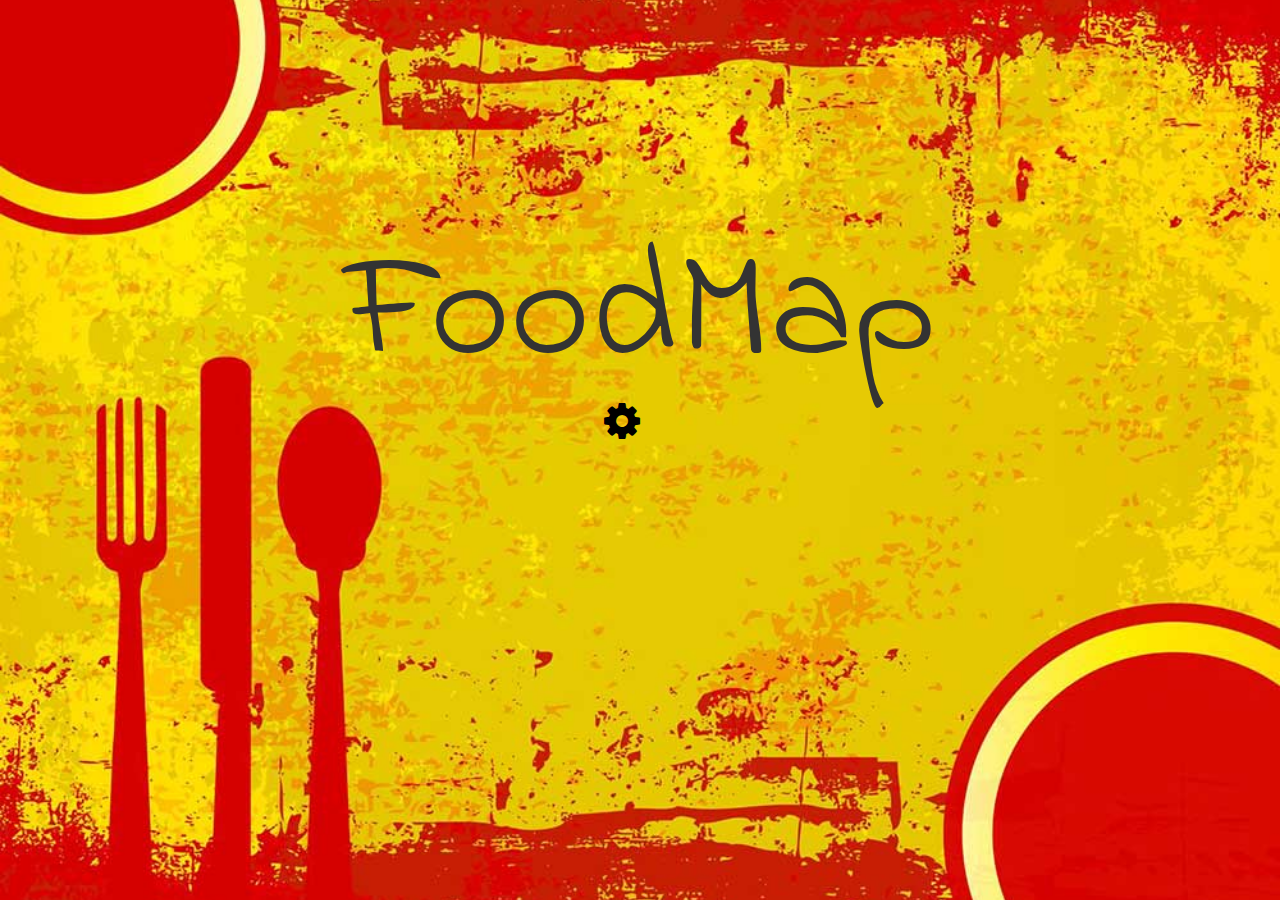
<file: index.html>
<!DOCTYPE html>
<html>
  <head>
    <meta charset="utf-8">
    <meta http-equiv="X-UA-Compatible" content="IE=edge">
    <meta name="viewport" content="width=device-width, user-scalable=no, initial-scale=1.0, maximum-scale=1.0, minimum-scale=1.0">
    <title>FoodMap</title>
    <link rel="stylesheet" href="assets/css/bootstrap.min.css">
    <link rel="shortcut icon" type="image/x-icon" href="assets/images/restoran.ico">
    <link href="https://fonts.googleapis.com/css?family=Indie+Flower" rel="stylesheet">
    <link rel="stylesheet" href="font/css/font-awesome.min.css">
    <link rel="stylesheet" href="assets/css/main.css">
  </head>
  <body>
    <!--Portada principal-->
    <!--No me funcionó la función Splash asi que esta conectado con otro HTML-->
    <header class="portal hidden-xs">  
      <div class="container">
        <div class="row">
          <div class="col col-md-12">
            <h1 class="title hidden-xs">FoodMap</h1>
            <a href="firstpart.html"><i class="fa fa-cog fa-spin fa-3x fa-fw"></i></a>
          </div>
        </div>
      </div> 
    </header>
    <!--Contenido visto en celulares-->
    <header class="PortalCel visible-xs" id="splash">
      <div class="container">
        <div class="row">
          <div class="col-xs-12">
            <h1 class="titleCel visible-xs">FoodMap</h1>
            <a href="firstpart.html"><i class="fa fa-spinner fa-pulse fa-3x fa-fw"></i></a>
          </div>
        </div>
      </div>
    </header>
    

    <!--Enlaces JS-->
    <script type="text/javascript" src="assets/js/jquery.js"></script>
    <script type="text/javascript" src="assets/js/bootstrap.min.js"></script>
    <script type="text/javascript" src="assets/js/app.js"></script>
  </body>
</html>
</file>
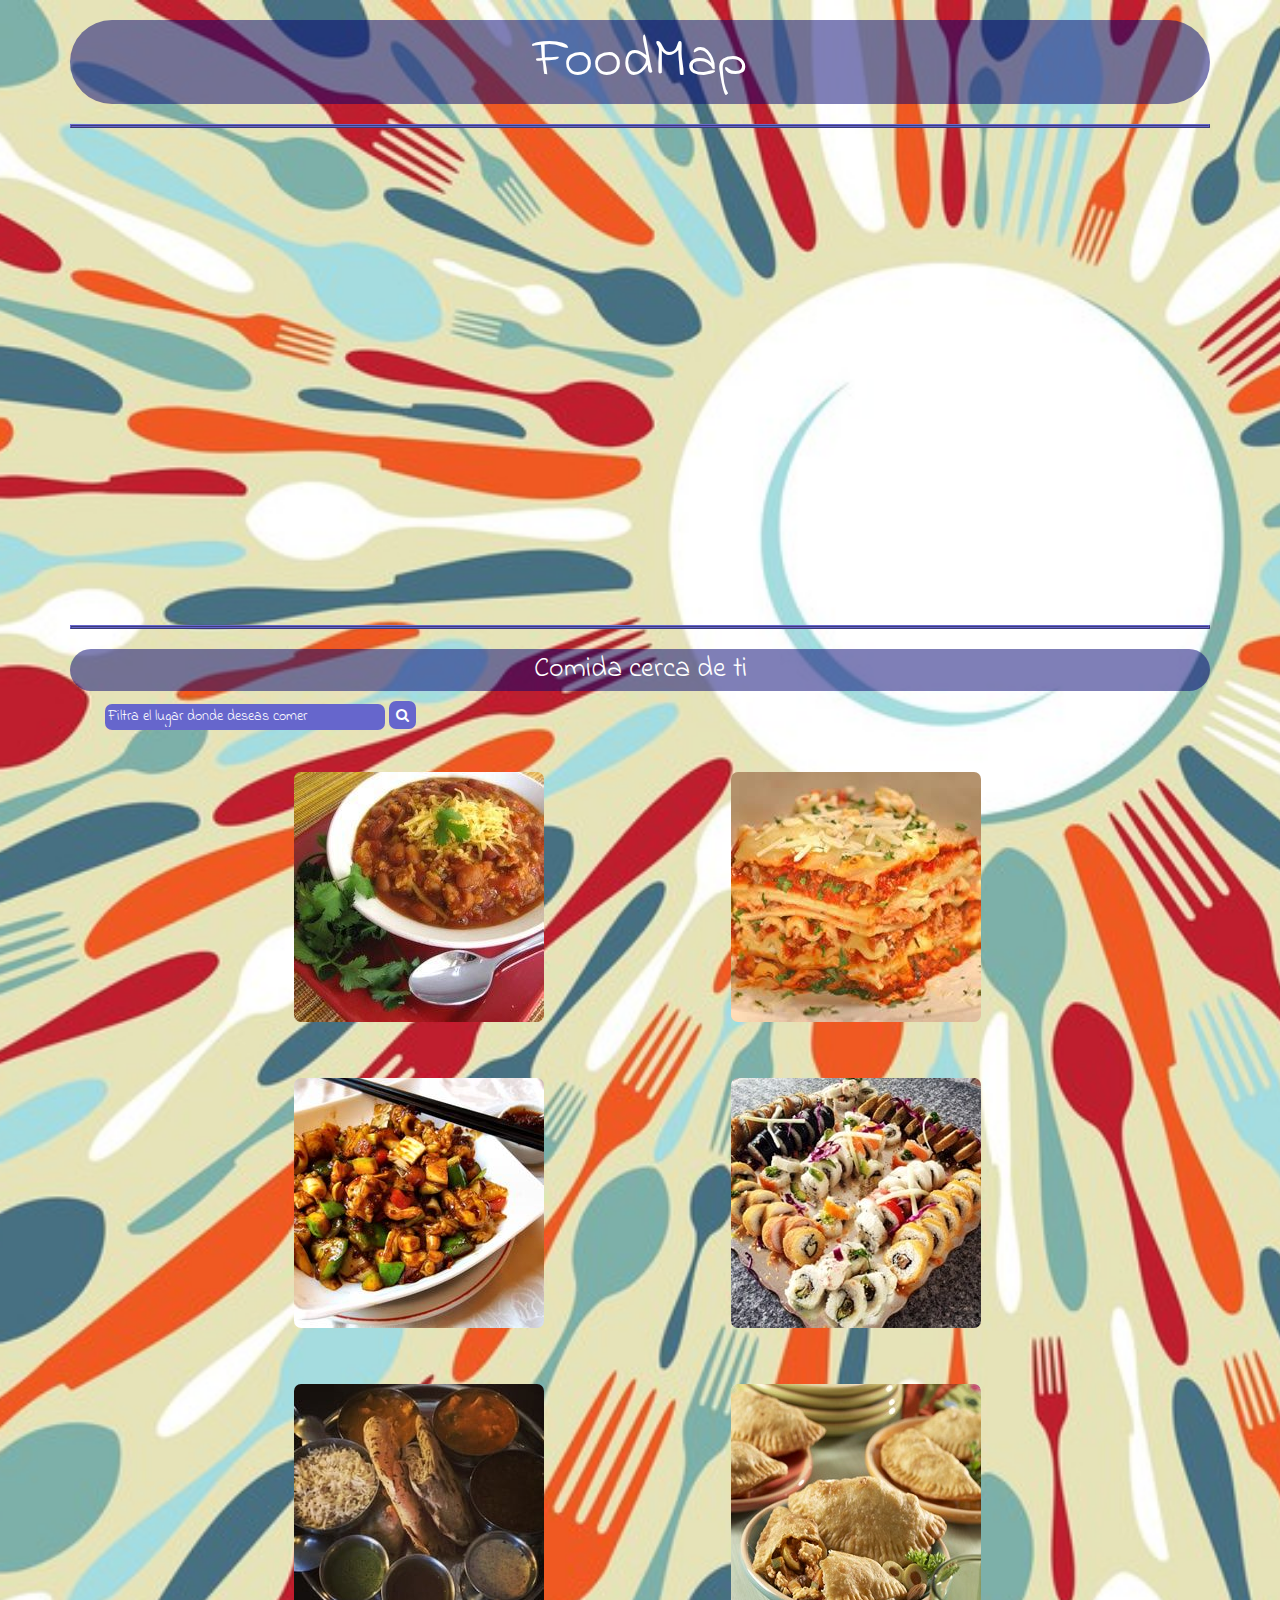
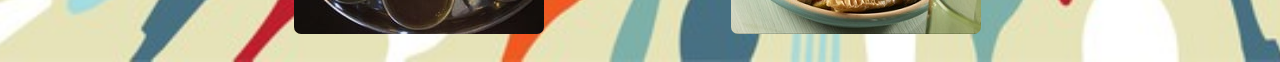
<file: firstpart.html>
<!DOCTYPE html>
<html>
  <head>
    <meta charset="utf-8">
    <meta http-equiv="X-UA-Compatible" content="IE=edge">
    <meta name="viewport" content="width=device-width, user-scalable=no, initial-scale=1.0, maximum-scale=1.0, minimum-scale=1.0">
    <title>FoodMap</title>
    <link rel="stylesheet" href="assets/css/bootstrap.min.css">
    <link rel="shortcut icon" type="image/x-icon" href="assets/images/restoran.ico">
    <link href="https://fonts.googleapis.com/css?family=Indie+Flower" rel="stylesheet">
    <link rel="stylesheet" href="font/css/font-awesome.min.css">
    <link rel="stylesheet" href="assets/css/main.css">
  </head>
  <body class="Celphone">
    <!--Contenido de busqueda e imagenes-->
    <!--No me funcionó la función Splash asi que esta conectado con otro HTML-->
    <section class="main-part">
      <div class="container">
        <div class="row">
          <div class="col-xs-12 col-md-12">
            <h2 class="subtitle">FoodMap</h2>
            <hr>
            <iframe src="https://www.google.com/maps/embed?pb=!1m16!1m12!1m3!1d22388.010308271354!2d-70.65706826134765!3d-33.47541212146474!2m3!1f0!2f0!3f0!3m2!1i1024!2i768!4f13.1!2m1!1srestaurants!5e0!3m2!1ses!2scl!4v1513263762509" width="250" height="250" frameborder="0" style="border:0" allowfullscreen class="Map visible-xs"></iframe><!--Sólo se ve en Celular-->
            <iframe src="https://www.google.com/maps/embed?pb=!1m16!1m12!1m3!1d22388.010308271354!2d-70.65706826134765!3d-33.47541212146474!2m3!1f0!2f0!3f0!3m2!1i1024!2i768!4f13.1!2m1!1srestaurants!5e0!3m2!1ses!2scl!4v1513263856733" width="600" height="450" frameborder="0" style="border:0" allowfullscreen class="MapLarge hidden-xs"></iframe><!--Sólo se ve en versión PC-->
            <hr>
            <h4 class="search-phrase">Comida cerca de ti</h4>
            <input class="Search" type="text" name="Filtrar Restuarantes" placeholder="Filtra el lugar donde deseas comer">
            <a href="#"><i class="fa fa-search" aria-hidden="true"></i></a>
          </div>
        </div>
      </div>
    </section>
    <!--Imagenes Comidas Versión Movil-->
    <section id="Images-Food">
      <div class="container-fluid">
        <div class="row">
            <div class="col-xs-4 visible-xs">
                <a href="#" data-toggle="modal" data-target="#miModalCel1"><img class="image1" id="Chilean-food" src="assets/images/chilena.jpg"></a>
                <!--Modal Restaurants Chilenos-->
                <div class="modal fade" id="miModalCel1" tabindex="-1" role="dialog" aria-labelledby="myModalLabel" aria-hidden="true">
                  <div class="modal-dialog" role="document">
                  <div class="modal-content">
                  <div class="modal-header">
                    <button type="button" class="close" data-dismiss="modal" aria-label="Close">
                      <span aria-hidden="true">&times;</span>
                    </button>
                    <h4 class="modal-title" id="myModalLabel">Elige tu Restaurant Chileno :D</h4>
                  </div>
                  <div class="modal-body">
                    <iframe src="https://www.google.com/maps/embed?pb=!1m16!1m12!1m3!1d53249.54284793775!2d-70.67768598382018!3d-33.47284015967067!2m3!1f0!2f0!3f0!3m2!1i1024!2i768!4f13.1!2m1!1srestaurants+chilenos!5e0!3m2!1ses!2scl!4v1513267955825" width="360" height="300" frameborder="0" style="border:0" allowfullscreen></iframe>
                  </div>
                  </div>
                  </div>
                </div>
                <a href="#" data-toggle="modal" data-target="#miModalCel2"><img class="image2" id="Chinese-food" src="assets/images/china.jpg"></a>
                <!--Modal Restaurants Chinos-->
                <div class="modal fade" id="miModalCel2" tabindex="-1" role="dialog" aria-labelledby="myModalLabel" aria-hidden="true">
                  <div class="modal-dialog" role="document">
                  <div class="modal-content">
                  <div class="modal-header">
                    <button type="button" class="close" data-dismiss="modal" aria-label="Close">
                      <span aria-hidden="true">&times;</span>
                    </button>
                    <h4 class="modal-title" id="myModalLabel">Elige tu Restaurant Chino :D</h4>
                  </div>
                  <div class="modal-body">
                    <iframe src="https://www.google.com/maps/embed?pb=!1m16!1m12!1m3!1d53249.63689287449!2d-70.67768602261239!3d-33.47268711876696!2m3!1f0!2f0!3f0!3m2!1i1024!2i768!4f13.1!2m1!1srestaurantes+chinos!5e0!3m2!1ses!2scl!4v1513268478967" width="360" height="300" frameborder="0" style="border:0" allowfullscreen></iframe>
                  </div>
                  </div>
                  </div>
                </div>
                <a href="#" data-toggle="modal" data-target="#miModalCel3"><img class="image3" id="Indian-food" src="assets/images/indian.jpg"></a>
                <!--Modal Restaurants Hindues-->
                <div class="modal fade" id="miModalCel3" tabindex="-1" role="dialog" aria-labelledby="myModalLabel" aria-hidden="true">
                  <div class="modal-dialog" role="document">
                  <div class="modal-content">
                  <div class="modal-header">
                    <button type="button" class="close" data-dismiss="modal" aria-label="Close">
                      <span aria-hidden="true">&times;</span>
                    </button>
                    <h4 class="modal-title" id="myModalLabel">Elige tu Restaurant Hindú :D</h4>
                  </div>
                  <div class="modal-body">
                    <iframe src="https://www.google.com/maps/embed?pb=!1m16!1m12!1m3!1d106541.08497199343!2d-70.67722231096606!3d-33.43865173669643!2m3!1f0!2f0!3f0!3m2!1i1024!2i768!4f13.1!2m1!1srestaurantes+hindues!5e0!3m2!1ses!2scl!4v1513268607986" width="360" height="300" frameborder="0" style="border:0" allowfullscreen></iframe>
                  </div>
                  </div>
                  </div>
                </div>
            </div>
            <div class="col-xs-4 visible-xs">
                <a href="#" data-toggle="modal" data-target="#miModalCel4"><img class="image4" id="Italian-food" src="assets/images/italian.jpg"></a>
                <!--Modal Restaurants Italianos-->
                <div class="modal fade" id="miModalCel4" tabindex="-1" role="dialog" aria-labelledby="myModalLabel" aria-hidden="true">
                  <div class="modal-dialog" role="document">
                  <div class="modal-content">
                  <div class="modal-header">
                    <button type="button" class="close" data-dismiss="modal" aria-label="Close">
                      <span aria-hidden="true">&times;</span>
                    </button>
                    <h4 class="modal-title" id="myModalLabel">Elige tu Restaurant Italiano :D</h4>
                  </div>
                  <div class="modal-body">
                    <iframe src="https://www.google.com/maps/embed?pb=!1m16!1m12!1m3!1d106541.48511689712!2d-70.67722246621032!3d-33.438325860550485!2m3!1f0!2f0!3f0!3m2!1i1024!2i768!4f13.1!2m1!1srestaurantes+italianos!5e0!3m2!1ses!2scl!4v1513269014735" width="360" height="300" frameborder="0" style="border:0" allowfullscreen></iframe>
                  </div>
                  </div>
                  </div>
                </div>
                <a href="#" data-toggle="modal" data-target="#miModalCel5"><img class="image5" id="Japanese-food" src="assets/images/japanese.jpg"></a>
                <!--Modal Restaurants Japoneses-->
                <div class="modal fade" id="miModalCel5" tabindex="-1" role="dialog" aria-labelledby="myModalLabel" aria-hidden="true">
                  <div class="modal-dialog" role="document">
                  <div class="modal-content">
                  <div class="modal-header">
                    <button type="button" class="close" data-dismiss="modal" aria-label="Close">
                      <span aria-hidden="true">&times;</span>
                    </button>
                    <h4 class="modal-title" id="myModalLabel">Elige tu Restaurant Japonés :D</h4>
                  </div>
                  <div class="modal-body">
                    <iframe src="https://www.google.com/maps/embed?pb=!1m16!1m12!1m3!1d106541.88525944087!2d-70.67722262145516!3d-33.437999983519646!2m3!1f0!2f0!3f0!3m2!1i1024!2i768!4f13.1!2m1!1srestaurantes+japoneses!5e0!3m2!1ses!2scl!4v1513269103408" width="360" height="300" frameborder="0" style="border:0" allowfullscreen></iframe>
                  </div>
                  </div>
                  </div>
                </div>  
                <a href="#" data-toggle="modal" data-target="#miModalCel6"><img class="image6" id="Mexican-food" src="assets/images/mexican.jpeg"></a>
                <!--Modal Restaurants Mexicanos-->
                <div class="modal fade" id="miModalCel6" tabindex="-1" role="dialog" aria-labelledby="myModalLabel" aria-hidden="true">
                  <div class="modal-dialog" role="document">
                  <div class="modal-content">
                  <div class="modal-header">
                    <button type="button" class="close" data-dismiss="modal" aria-label="Close">
                      <span aria-hidden="true">&times;</span>
                    </button>
                    <h4 class="modal-title" id="myModalLabel">Elige tu Restaurant Japonés :D</h4>
                  </div>
                  <div class="modal-body">
                    <iframe src="https://www.google.com/maps/embed?pb=!1m16!1m12!1m3!1d106542.28539962454!2d-70.67722277670056!3d-33.437674105603975!2m3!1f0!2f0!3f0!3m2!1i1024!2i768!4f13.1!2m1!1srestaurantes+mexicanos!5e0!3m2!1ses!2scl!4v1513269162083" width="360" height="300" frameborder="0" style="border:0" allowfullscreen></iframe>
                  </div>
                  </div>
                  </div>
                </div>  
            </div> 
        </div>
    </section>
    <!--Imagenes Comidas Versión PC-->  
    <section class="Food-Pc hidden-xs">
      <div class="row">
        <div class="col-md-4">
          <a href="#" data-toggle="modal" data-target="#miModal1"><img class="image1PC" id="Chilean-foodPC" src="assets/images/imagesPC/chilena.jpg"></a>
          <!--Modal Restaurants Chilenos-->
          <div class="modal fade" id="miModal1" tabindex="-1" role="dialog" aria-labelledby="myModalLabel" aria-hidden="true">
            <div class="modal-dialog" role="document">
            <div class="modal-content">
            <div class="modal-header">
              <button type="button" class="close" data-dismiss="modal" aria-label="Close">
                <span aria-hidden="true">&times;</span>
              </button>
              <h4 class="modal-title" id="myModalLabel">Elige tu Restaurant Chileno :D</h4>
            </div>
            <div class="modal-body">
              <iframe src="https://www.google.com/maps/embed?pb=!1m16!1m12!1m3!1d53249.54284793775!2d-70.67768598382018!3d-33.47284015967067!2m3!1f0!2f0!3f0!3m2!1i1024!2i768!4f13.1!2m1!1srestaurants+chilenos!5e0!3m2!1ses!2scl!4v1513267955825" width="570" height="300" frameborder="0" style="border:0" allowfullscreen></iframe>
            </div>
            </div>
            </div>
          </div>
          <a href="#" data-toggle="modal" data-target="#miModal2"><img class="image2PC" id="Chinese-foodPC" src="assets/images/imagesPC/china.jpg"></a>
          <!--Modal Restaurants Chinos-->
          <div class="modal fade" id="miModal2" tabindex="-1" role="dialog" aria-labelledby="myModalLabel" aria-hidden="true">
            <div class="modal-dialog" role="document">
            <div class="modal-content">
            <div class="modal-header">
              <button type="button" class="close" data-dismiss="modal" aria-label="Close">
                <span aria-hidden="true">&times;</span>
              </button>
              <h4 class="modal-title" id="myModalLabel">Elige tu Restaurant Chino :D</h4>
            </div>
            <div class="modal-body">
              <iframe src="https://www.google.com/maps/embed?pb=!1m16!1m12!1m3!1d53249.63689287449!2d-70.67768602261239!3d-33.47268711876696!2m3!1f0!2f0!3f0!3m2!1i1024!2i768!4f13.1!2m1!1srestaurantes+chinos!5e0!3m2!1ses!2scl!4v1513268478967" width="570" height="300" frameborder="0" style="border:0" allowfullscreen></iframe>
            </div>
            </div>
            </div>
          </div>
          <a href="#" data-toggle="modal" data-target="#miModal3"><img class="image3PC" id="Indian-foodPC" src="assets/images/imagesPC/indian.jpg"></a>
          <!--Modal Restaurants Hindues-->
          <div class="modal fade" id="miModal3" tabindex="-1" role="dialog" aria-labelledby="myModalLabel" aria-hidden="true">
            <div class="modal-dialog" role="document">
            <div class="modal-content">
            <div class="modal-header">
              <button type="button" class="close" data-dismiss="modal" aria-label="Close">
                <span aria-hidden="true">&times;</span>
              </button>
              <h4 class="modal-title" id="myModalLabel">Elige tu Restaurant Hindú :D</h4>
            </div>
            <div class="modal-body">
              <iframe src="https://www.google.com/maps/embed?pb=!1m16!1m12!1m3!1d106541.08497199343!2d-70.67722231096606!3d-33.43865173669643!2m3!1f0!2f0!3f0!3m2!1i1024!2i768!4f13.1!2m1!1srestaurantes+hindues!5e0!3m2!1ses!2scl!4v1513268607986" width="570" height="300" frameborder="0" style="border:0" allowfullscreen></iframe>
            </div>
            </div>
            </div>
          </div>
        </div>  
        <div class="col-md-4">
          <a href="#" data-toggle="modal" data-target="#miModal4"><img class="image4PC" id="Italian-foodPC" src="assets/images/imagesPC/italian.jpg"></a>
          <!--Modal Restaurants Italianos-->
          <div class="modal fade" id="miModal4" tabindex="-1" role="dialog" aria-labelledby="myModalLabel" aria-hidden="true">
            <div class="modal-dialog" role="document">
            <div class="modal-content">
            <div class="modal-header">
              <button type="button" class="close" data-dismiss="modal" aria-label="Close">
                <span aria-hidden="true">&times;</span>
              </button>
              <h4 class="modal-title" id="myModalLabel">Elige tu Restaurant Italiano :D</h4>
            </div>
            <div class="modal-body">
              <iframe src="https://www.google.com/maps/embed?pb=!1m16!1m12!1m3!1d106541.48511689712!2d-70.67722246621032!3d-33.438325860550485!2m3!1f0!2f0!3f0!3m2!1i1024!2i768!4f13.1!2m1!1srestaurantes+italianos!5e0!3m2!1ses!2scl!4v1513269014735" width="570" height="300" frameborder="0" style="border:0" allowfullscreen></iframe>
            </div>
            </div>
            </div>
          </div>  
          <a href="#" data-toggle="modal" data-target="#miModal5"><img class="image5PC" id="Japanese-foodPC" src="assets/images/imagesPC/japanese.jpg"></a>
          <!--Modal Restaurants Japoneses-->
          <div class="modal fade" id="miModal5" tabindex="-1" role="dialog" aria-labelledby="myModalLabel" aria-hidden="true">
            <div class="modal-dialog" role="document">
            <div class="modal-content">
            <div class="modal-header">
              <button type="button" class="close" data-dismiss="modal" aria-label="Close">
                <span aria-hidden="true">&times;</span>
              </button>
              <h4 class="modal-title" id="myModalLabel">Elige tu Restaurant Japonés :D</h4>
            </div>
            <div class="modal-body">
              <iframe src="https://www.google.com/maps/embed?pb=!1m16!1m12!1m3!1d106541.88525944087!2d-70.67722262145516!3d-33.437999983519646!2m3!1f0!2f0!3f0!3m2!1i1024!2i768!4f13.1!2m1!1srestaurantes+japoneses!5e0!3m2!1ses!2scl!4v1513269103408" width="570" height="300" frameborder="0" style="border:0" allowfullscreen></iframe>
            </div>
            </div>
            </div>
          </div>  
          <a href="#" data-toggle="modal" data-target="#miModal6"><img class="image6PC" id="Mexican-foodPC" src="assets/images/imagesPC/mexican.jpeg"></a>
          <!--Modal Restaurants Mexicanos-->
          <div class="modal fade" id="miModal6" tabindex="-1" role="dialog" aria-labelledby="myModalLabel" aria-hidden="true">
            <div class="modal-dialog" role="document">
            <div class="modal-content">
            <div class="modal-header">
              <button type="button" class="close" data-dismiss="modal" aria-label="Close">
                <span aria-hidden="true">&times;</span>
              </button>
              <h4 class="modal-title" id="myModalLabel">Elige tu Restaurant Japonés :D</h4>
            </div>
            <div class="modal-body">
              <iframe src="https://www.google.com/maps/embed?pb=!1m16!1m12!1m3!1d106542.28539962454!2d-70.67722277670056!3d-33.437674105603975!2m3!1f0!2f0!3f0!3m2!1i1024!2i768!4f13.1!2m1!1srestaurantes+mexicanos!5e0!3m2!1ses!2scl!4v1513269162083" width="570" height="300" frameborder="0" style="border:0" allowfullscreen></iframe>
            </div>
            </div>
            </div>
          </div>   
      </div>
    </section>  

    <!--Enlaces JS-->
    <script type="text/javascript" src="assets/js/jquery.js"></script>
    <script type="text/javascript" src="assets/js/bootstrap.min.js"></script>
    <script type="text/javascript" src="assets/js/app.js"></script>

  </body>
</html>
</file>
<file: assets/css/main.css>
/*Arreglos principales*/
* {
	margin: 0 auto;
	padding: 0;
	-webkit-box-sizing: border-box;
	-moz-box-sizing: border-box;
	box-sizing: border-box;
}
body {
	font-family: 'Indie Flower', cursive;
}
/*Portada principal versión pc*/
.portal {
	background-image: url(../images/fondoFoodMap.jpg);
	background-size: cover;
	background-position: center;
	background-repeat: no-repeat;
	max-width: 100%;
	min-height: 100vh;
}
.title {
	text-align: center;
	font-size: 11em;
  margin-top: 1.5em;
  margin-bottom: 0;
}
.fa-cog{
	color: black;
	margin-left: 12.5em;
}
/*Portada principal visto en celular*/
.PortalCel {
	background-image: url(../images/fondoFoodMapCel.png);
	background-size: cover;
	background-position: center;
	background-repeat: no-repeat;
	max-width: 100%;
	min-height: 100vh;
}
.titleCel {
	color: #8A0808;
	text-align: left;
	font-size: 3em;
  margin-top: 3em;
  margin-left: 1.6em;
  margin-bottom: 0;
}
.fa-spinner {
	color: #8A0808;
	margin-left: 2.8em;
}
/*Otro HTML*/
/*hr arreglo principal*/
hr {
	border: 0.2em ridge #6666cc;
}
/*Fondo Principal*/
.Celphone {
	background-image: url(../images/FondoPrincipal.jpg);
	background-size: cover;
	background-position: center;
	background-repeat: no-repeat;
	max-width: 100%;
	min-height: 100vh;
}
/*Segundo título*/
.subtitle {
	background-color: rgba(0, 0, 111, 0.5);
	color: #FFFFFF;
	font-size: 4em;
	text-align: center;
	padding: 0.2em;
	border-radius: 1em;
}
/*Mapa*/
.Map {
	border-radius: 0.5em;
	margin-left: 5em;
}
.MapLarge {
	border-radius: 0.5em;
	margin-left: 20em;
	max-width: 100%
}
/*Cuadro de busqueda*/
.search-phrase {
	background-color: rgba(0, 0, 111, 0.5);
	color: #FFFFFF;
	font-size: 2em;
	text-align: center;
	padding: 0.2em;
	border-radius: 1em;
}
.Search {
	width: 20em;
	background-color: #6666cc;
	color: white;
	padding: 0.2em;
	border: none;
	border-radius: 0.5em;
	margin-left: 2.5em;
	margin-bottom: 1em;
}
.Search::placeholder {
  color: white;
}
.fa-search {
	background-color: #6666cc;
	color: white;
	padding: 0.5em;
	border-radius: 0.5em;
}
/*Imagenes de comida versión movil*/
.image1, .image2, .image3, .image4, .image5, .image6 {
	max-width: 100%;
	border-radius: 0.5em;
	margin-left: 4.2em;
	margin-bottom: 1em;
	cursor: pointer;
}
/*Imagenes de comida versión pc*/
.image1PC, .image2PC, .image3PC, .image4PC, .image5PC, .image6PC{
	max-width: 100%;
	border-radius: 0.5em;
	margin-left: 21em;
	margin-top: 2em;
	margin-bottom: 2em;
	cursor: pointer;
}
</file>
